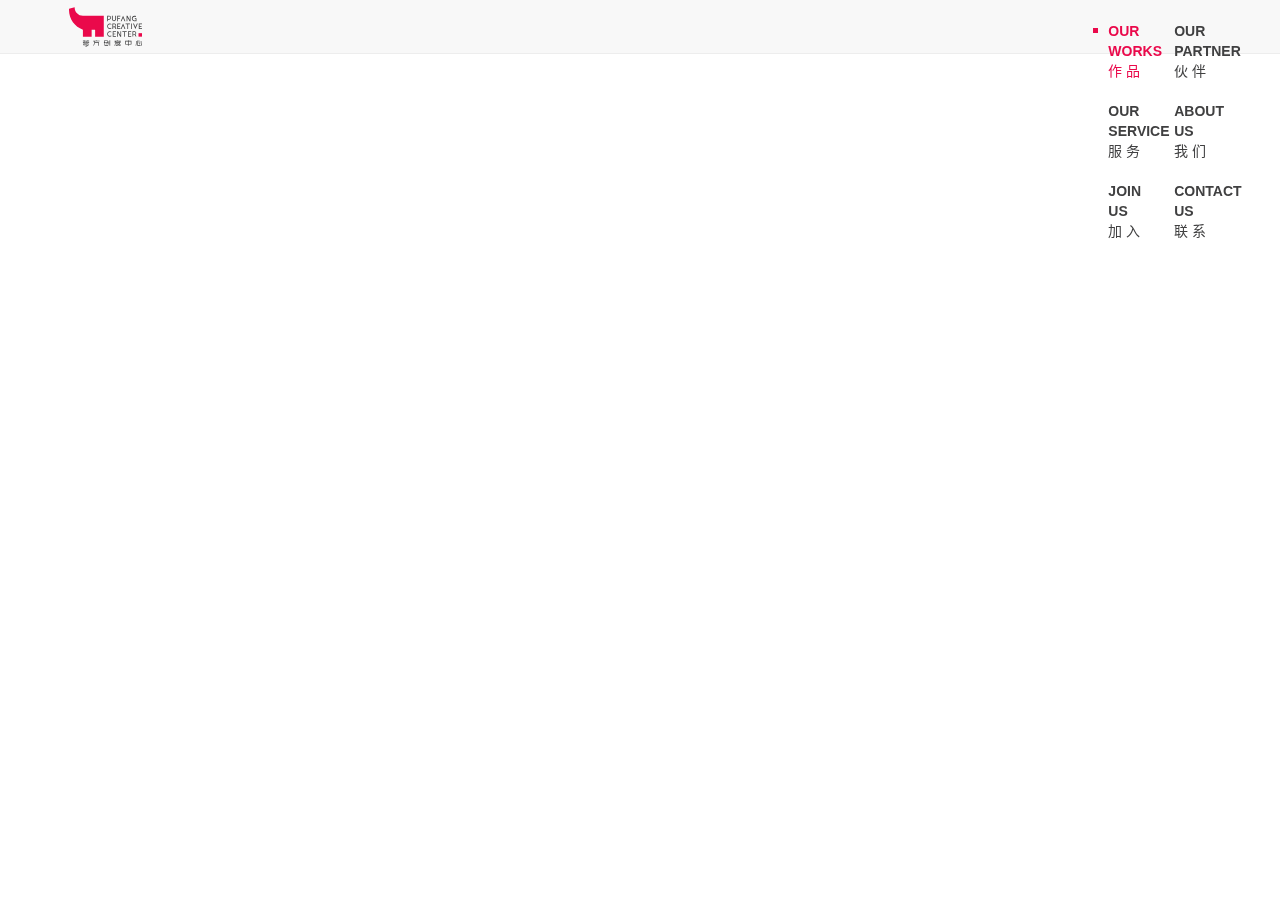
<file: project.html>
<!DOCTYPE html>
<html lang="zh-CN">
<head>
    <meta charset="utf-8">
    <meta http-equiv="X-UA-Compatible" content="IE=edge">
    <meta name="viewport"
          content="width=device-width, initial-scale=1 minimum-scale=1.0, maximum-scale=1.0, user-scalable=no">
    <!-- 上述3个meta标签*必须*放在最前面，任何其他内容都*必须*跟随其后！ -->
    <title>我们的项目</title>
    <link rel="shortcut icon" href="favicon.jpg">
    <meta name="keywords" content="普方,普方立民,普方创意,创意,广告,营销,策划,品牌,传播,广告营销,创意营销,营销策划,品牌营销,广告创意,广告创意,社会化营销">
    <meta name="subject" content="创意,广告,营销,策划,品牌,传播,广告营销,创意营销,营销策划,品牌营销,广告创意,广告创意,社会化营销">
    <meta name="description" content="普方,普方立民,普方创意,创意,广告,营销,策划,品牌,传播,广告营销,创意营销,营销策划,品牌营销,广告创意,广告创意,社会化营销">
    <!-- Bootstrap -->
    <link href="css/bootstrap.min.css" rel="stylesheet">
    <!--<link href="css/preboot.css" rel="stylesheet">-->
    <link href="css/project.css" rel="stylesheet">
    <!-- HTML5 shim and Respond.js for IE8 support of HTML5 elements and media queries -->
    <!-- WARNING: Respond.js doesn't work if you view the page via file:// -->
    <!--[if lt IE 9]>
    <script src="https://cdn.bootcss.com/html5shiv/3.7.3/html5shiv.min.js"></script>
    <script src="https://cdn.bootcss.com/respond.js/1.4.2/respond.min.js"></script>
    <![endif]-->
</head>

<!-- 顶部按钮 start -->
<header class="navbar navbar-default navbar-fixed-top">
    <div class="container">
        <!--顶部固定栏-->
        <div class="navbar-header">

            <button id='navbar-more' class="navbar-toggle collapsed" type="button" data-toggle="collapse"
                    data-target="#rock-navigation">
                <span class="sr-only">Toggle navigation</span>
                <span class="icon-bar"></span>
                <span class="icon-bar"></span>
                <span class="icon-bar"></span>
            </button>
            <a class="navbar-brand" href="index.html">
                <img alt='Brand' src="svg/logo.svg">
            </a>
        </div>

        <!-- 按钮   移动端添加 navbar-mobile ,如果宽度超出768 移除 navbar-mobile   -->
        <nav class="navbar-bg mobile-bg nav navbar-collapse collapse" role="navigation" id="rock-navigation">
            <ul id="mobile-btn-list" class="nav navbar-nav-mobile navbar-right main-navigation text-uppercase">
                <li><a class="smoothScroll navbar-item col-sm-6" href="index.html?module=projects" style="color: #ea094b"><span>OUR WORKS</span></br>作 品</a></li>
                <li><a class="smoothScroll navbar-item col-sm-6" href="index.html?module=partner"><span>OUR PARTNER</span></br>伙 伴</a></li>
                <li><a class="smoothScroll navbar-item col-sm-6" href="index.html?module=service"><span>OUR SERVICE</span></br>服 务</a></li>
                <li><a class="smoothScroll navbar-item col-sm-6" href="index.html?module=who"><span>ABOUT US</span></br>我 们</a></li>
                <li><a class="smoothScroll navbar-item col-sm-6" href="index.html?module=recruit"><span>JOIN US</span></br>加 入</a></li>
                <li><a class="smoothScroll navbar-item col-sm-6" href="index.html?module=footer"><span>CONTACT US</span></br>联 系</a></li>
            </ul>
        </nav>
    </div>
</header>
<!-- 顶部按钮 end -->
<!-- 作品详情 start -->
<div id="project" class="project">
    <div class="container">
        <div class="row">
            <div id="project-wrap" class="col-lg-12 col-md-12 col-sm-12 col-xs-12 ">
                <!--<div class="project-module">
                    <img src="img/projects/project1_1.jpg"/>
                </div>
                <div class="project-block project-block-no-border">
                    <h2 class="project-title">今时今日的家电，一言不合就上天</h2>
                </div>
                <div class="project-block">
                    <h6 class="project-type">作品类型 / 社会化营销 H5</h6>
                    <h6 class="project-trade">行业 / 家电</h6>
                    <h6 class="project-customer">客户 / 海信集团</h6>
                </div>
                <br>
                <div class="project-block project-block-no-border">
                    <div class="project-background">
                        <h5>背景 <span>—</span></h5>
                        <h5 class="background-txt">
                            2017海信电视即将上市全年旗舰型号MU9600，被命名为‘天玑’。从技术到造型都采用超高配置，客户寄望通过高端机型，塑造科技感、未来感，更着力带动品牌调性的提高。
                        </h5>
                    </div>
                    <br>
                    <div class="project-strategy">
                        <h5>策略 <span>—</span></h5>
                        <h5 class="strategy-txt">
                            MU9600U是海信电视技术的集大成之作，它代表着最先进的电视技术。可以说，海信是电视发展的风向标之一。以“天玑”为名，又代表着电视未来高科技的趋势，因此，我们以“探索电视未来”为传播核心，衍生出一系列未来、星空、宇宙、科技感等元素的传播KV、H5。
                        </h5>
                    </div>
                </div>

                <div class="project-module">
                    <img src="img/projects/project1_2.png"/>
                </div>
                <div class="project-module">
                    <img src="img/projects/project1_3.png"/>
                </div>
                <div class="project-module">
                    <img src="img/projects/project1_4.jpg"/>
                </div>
                <div class="project-module">
                    <img src="img/projects/project1_qr.png"/>
                </div>
                <div class="project-bottom">
                    <img src="img/projects/project_bottom.jpg"/>
                </div>-->
            </div>
        </div>
    </div>
</div>
<!-- 作品详情 end -->


<!-- jQuery (necessary for Bootstrap's JavaScript plugins) -->
<script src="js/jquery.min.js"></script>
<!-- Include all compiled plugins (below), or include individual files as needed -->
<script src="js/jquery.easing.1.3.js"></script>
<script src="js/smoothscroll.js"></script>
<script src="js/bootstrap.min.js"></script>
<!--<script src="js/asyAjax.js"></script>-->
<script src="js/project.js"></script>
</body>
</html>
</file>
<file: css/preboot.css>
/*!
 * Preboot v2
 *
 * Open sourced under MIT license by @mdo.
 * Some variables and mixins from Bootstrap (Apache 2 license).
 */
.text-center {
  text-align: center;
}
.center {
  margin: 0 auto;
}
</file>
<file: css/project.css>
/*!
 * Preboot v2
 *
 * Open sourced under MIT license by @mdo.
 * Some variables and mixins from Bootstrap (Apache 2 license).
 */
.text-center {
  text-align: center;
}
.center {
  margin: 0 auto;
}
html,
body {
  font-family: "Microsoft YaHei", "Helvetica Neue", Helvetica, Arial, sans-serif;
  margin: 0 auto;
  padding: 0;
  width: 100%;
  font-size: 14px;
  -webkit-font-smoothing: antialiased;
  position: relative;
  background-color: #fff;
}
ul,
li {
  list-style-type: none;
}
a,
a:hover,
a:link,
a:active,
a:visited {
  text-decoration: none !important;
  outline: none !important;
}
.row {
  margin: 0;
}
.col-lg-1,
.col-lg-10,
.col-lg-11,
.col-lg-12,
.col-lg-2,
.col-lg-3,
.col-lg-4,
.col-lg-5,
.col-lg-6,
.col-lg-7,
.col-lg-8,
.col-lg-9,
.col-md-1,
.col-md-10,
.col-md-11,
.col-md-12,
.col-md-2,
.col-md-3,
.col-md-4,
.col-md-5,
.col-md-6,
.col-md-7,
.col-md-8,
.col-md-9,
.col-sm-1,
.col-sm-10,
.col-sm-11,
.col-sm-12,
.col-sm-2,
.col-sm-3,
.col-sm-4,
.col-sm-5,
.col-sm-6,
.col-sm-7,
.col-sm-8,
.col-sm-9,
.col-xs-1,
.col-xs-10,
.col-xs-11,
.col-xs-12,
.col-xs-2,
.col-xs-3,
.col-xs-4,
.col-xs-5,
.col-xs-6,
.col-xs-7,
.col-xs-8,
.col-xs-9 {
  padding: 0;
}
/*********
*************** 顶部导航 start ***************
*************/
.navbar {
  height: 54px;
  margin-bottom: 0;
  border-bottom: solid 1px #ededed;
  box-sizing: border-box;
}
.navbar .container {
  padding-left: 14px;
}
.navbar .navbar-collapse {
  border-bottom: solid 1px #ededed;
  border-color: transparent;
}
.navbar .navbar-collapse ul {
  margin-top: 11px;
  margin-bottom: 11px;
}
.navbar .navbar-toggle {
  border-color: transparent !important;
  margin-top: 10px;
  margin-bottom: 10px;
}
.navbar .navbar-toggle:focus,
.navbar .navbar-toggle:hover {
  background-color: transparent !important;
}
.navbar-brand {
  height: 54px;
  font-size: 22px;
  padding: 7px 15px;
}
.navbar-brand span {
  color: #888;
}
.navbar-brand img {
  height: 40px;
}
/* -------------------------------    移动端按钮     --------------------------------  */
.mobile-bg {
  background-color: #fff;
  background-image: url('../img/button_bg.png');
  background-position: bottom right;
  background-repeat: no-repeat;
  background-size: 50%;
}
.navbar-nav-mobile li:after {
  content: "";
  display: block;
  width: 5px;
  height: 5px;
  background-color: #ea094b;
  position: absolute;
  top: 17px;
}
.navbar-nav-mobile-li {
  width: 50%;
  float: left;
}
.navbar-nav-mobile a {
  color: #404041;
}
.navbar-nav-mobile a > span {
  font-weight: bold;
}
.navbar-item {
  position: relative;
}
/*********
*************** 顶部导航 end ***************
*************/
/*********
*************** 作品详情 start ***************
*************/
.project {
  margin-top: 54px;
}
.project .container {
  padding: 0;
}
.project .project-block {
  margin-left: 15px;
  margin-right: 15px;
  margin-bottom: 4.5%;
  border-bottom: solid 1px #3f3f3f;
  text-align: left;
}
.project .project-block .background-txt,
.project .project-block .strategy-txt {
  text-align: justify;
  font-weight: normal !important;
  line-height: 1.5;
}
.project .project-block h2 {
  font-size: 22px;
  margin-top: 0;
  color: #3f3f3f;
  text-align: justify;
  line-height: 1;
}
.project .project-block h5 {
  margin-top: 0;
  font-size: 14px;
  font-weight: bold;
}
.project .project-module {
  padding-bottom: 8%;
  text-align: center;
}
.project .project-bottom {
  text-align: center;
  background-color: #000;
}
.project .project-module img,
.project .project-bottom img {
  width: auto;
  height: auto;
  display: inline-block;
  max-width: 100%;
}
.project .project-block-no-border {
  border: none;
}
.project .project-block span {
  color: #ea094b;
}
/*********
*************** 作品详情 end ***************
*************/
</file>
